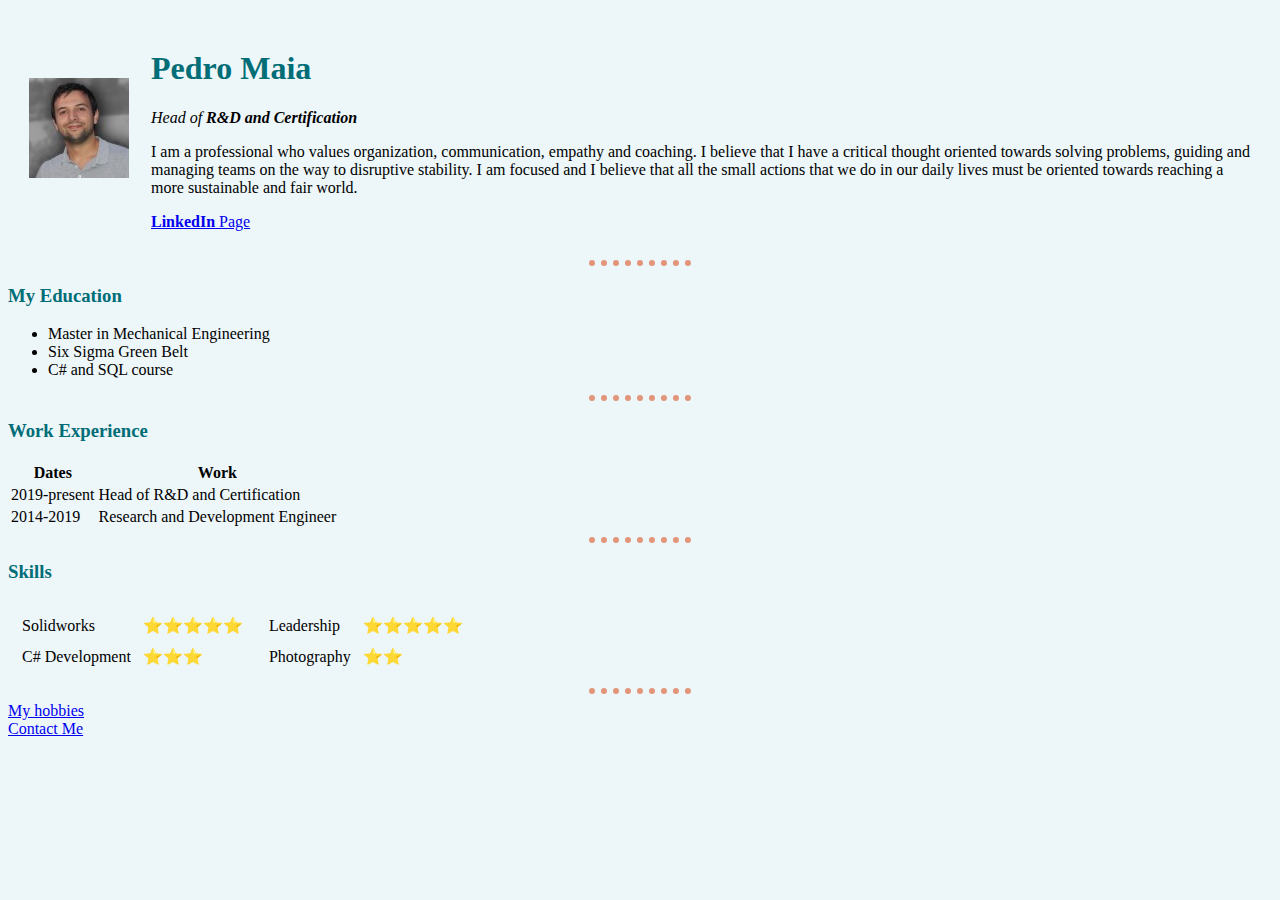
<file: index.html>
<!DOCTYPE html>
<html lang="en" dir="ltr">

<head>
  <meta charset="utf-8">
  <title>My Personal Site</title>
  <link rel="stylesheet" href="css/styles.css">
</head>

<body>
  <table cellspacing="20">
    <tr>
      <td>
        <img src="images/pedromaia.jpg" alt="pedro maia profile picture">
      </td>
      <td>
        <h1>Pedro Maia</h1>
        <p><em>Head of <strong>R&D and Certification</strong></em></p>
        <p>I am a professional who values organization, communication, empathy and coaching. I believe that I have a critical thought oriented towards solving problems, guiding and managing teams on the way to disruptive stability.
          I am focused and I believe that all the small actions that we do in our daily lives must be oriented towards reaching a more sustainable and fair world.</p>
        <a href="https://www.linkedin.com/feed/"><strong>LinkedIn</strong> Page</a>
      </td>
    </tr>
  </table>
  <hr>
  <h3>My Education</h3>
  <ul>
    <li>Master in Mechanical Engineering</li>
    <li>Six Sigma Green Belt</li>
    <li>C# and SQL course</li>
  </ul>
  <hr>
  <h3>Work Experience</h3>
  <table>
    <thead>
      <th>Dates</th>
      <th>Work</th>
    </thead>
    <tbody>
      <tr>
        <td>2019-present</td>
        <td>Head of R&D and Certification</td>
      </tr>
      <tr>
        <td>2014-2019</td>
        <td>Research and Development Engineer</td>
      </tr>
    </tbody>
  </table>
  <hr>
  <h3>Skills</h3>
  <table>
    <tr>
      <td>
        <table cellspacing="10">
          <tr>
            <td>Solidworks</td>
            <td>⭐⭐⭐⭐⭐</td>
          </tr>
          <tr>
            <td>C# Development</td>
            <td>⭐⭐⭐</td>
          </tr>
        </table>
      </td>
      <td>
        <table cellspacing="10">
          <tr>
            <td>Leadership</td>
            <td>⭐⭐⭐⭐⭐</td>
          </tr>
          <tr>
            <td>Photography</td>
            <td>⭐⭐</td>
          </tr>
        </table>
      </td>
    </tr>
  </table>
  <hr>
  <a href="hobbies.html">My hobbies</a><br>
  <a href="contact.html">Contact Me</a>
</body>

</html>
</file>
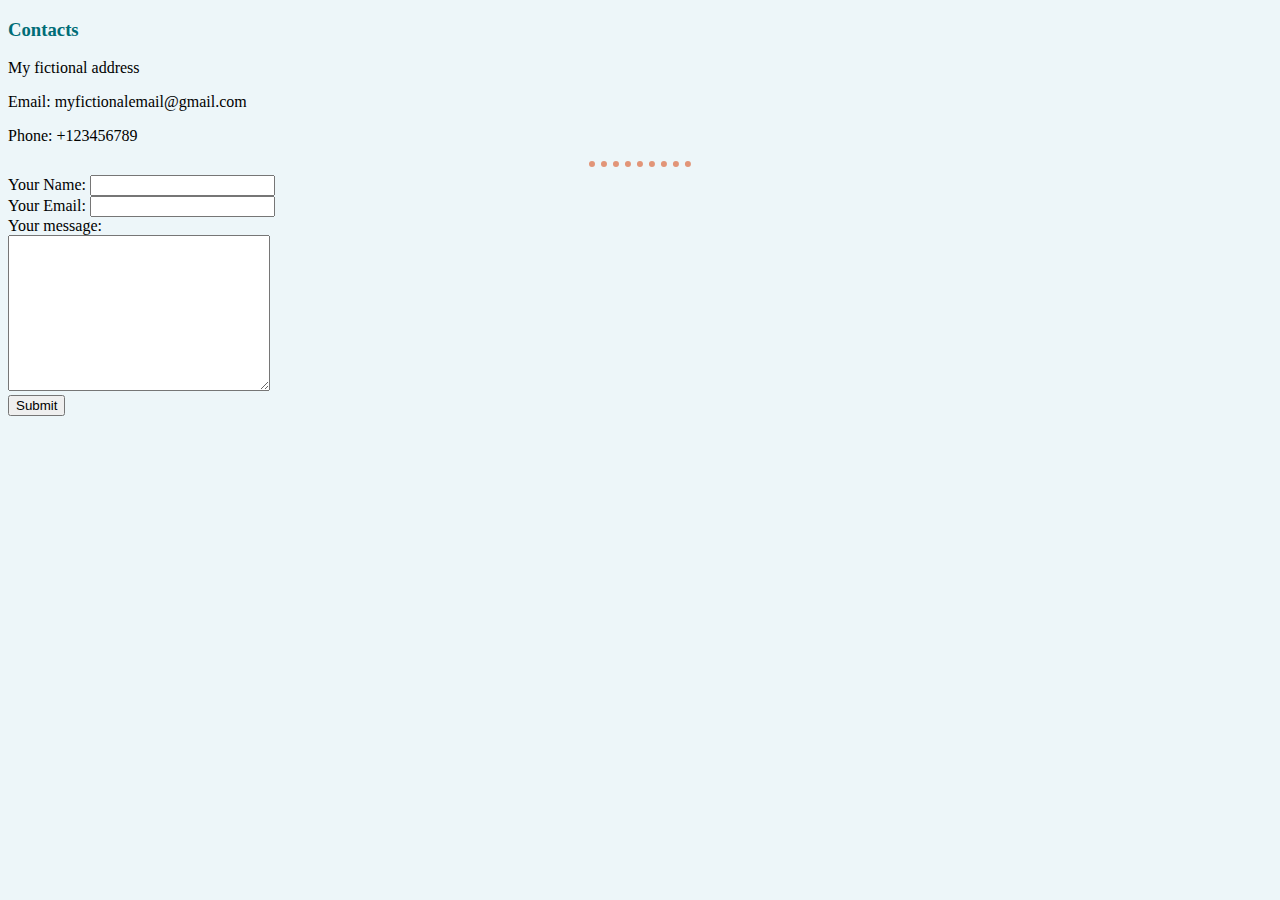
<file: contact.html>
<!DOCTYPE html>
<html lang="en" dir="ltr">
  <head>
    <meta charset="utf-8">
    <title>My Contacts</title>
    <link rel="stylesheet" href="css/styles.css">
  </head>
  <body>
    <h3>Contacts</h3>
    <p>My fictional address</p>
    <p>Email: myfictionalemail@gmail.com</p>
    <p>Phone: +123456789</p>
    <hr>
    <form action="mailto:bottest@gmail.com" method="post" enctype="text/plain">
      <label for="">Your Name:</label>
      <input type="text" name="yourName" value=""><br>
      <label>Your Email:</label>
      <input type="email" name="yourEmail" id=""><br>
      <label>Your message:</label><br>
      <textarea name="yourMessage" rows="10" cols="30"></textarea><br>
      <input type="submit" name="">
    </form>
  </body>

</html>
</file>
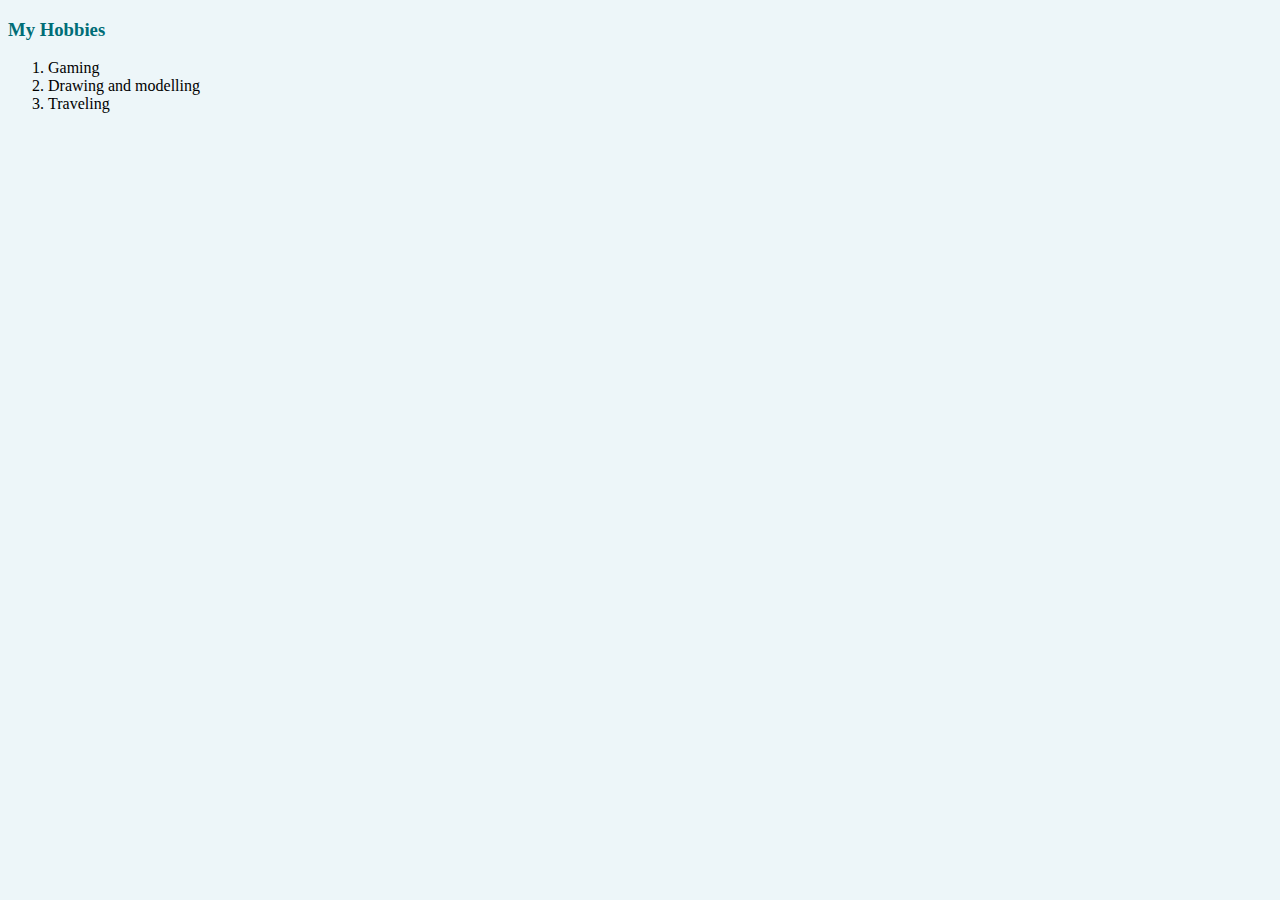
<file: hobbies.html>
<!DOCTYPE html>
<html lang="en" dir="ltr">
  <head>
    <meta charset="utf-8">
    <title>My Hobbies</title>
    <link rel="stylesheet" href="css/styles.css">
  </head>
  <body>
    <h3>My Hobbies</h3>
    <ol>
      <li>Gaming</li>
      <li>Drawing and modelling</li>
      <li>Traveling</li>
    </ol>
  </body>
</html>
</file>
<file: css/styles.css>
body {
  background-color: #edf6f9;
}

hr {
  border-color: #e29578;
  border-style: none;
  border-top-style: dotted;
  border-width: 6px;
  width: 8%;
}

h1, h3 {
  color: #006d77
}
</file>
